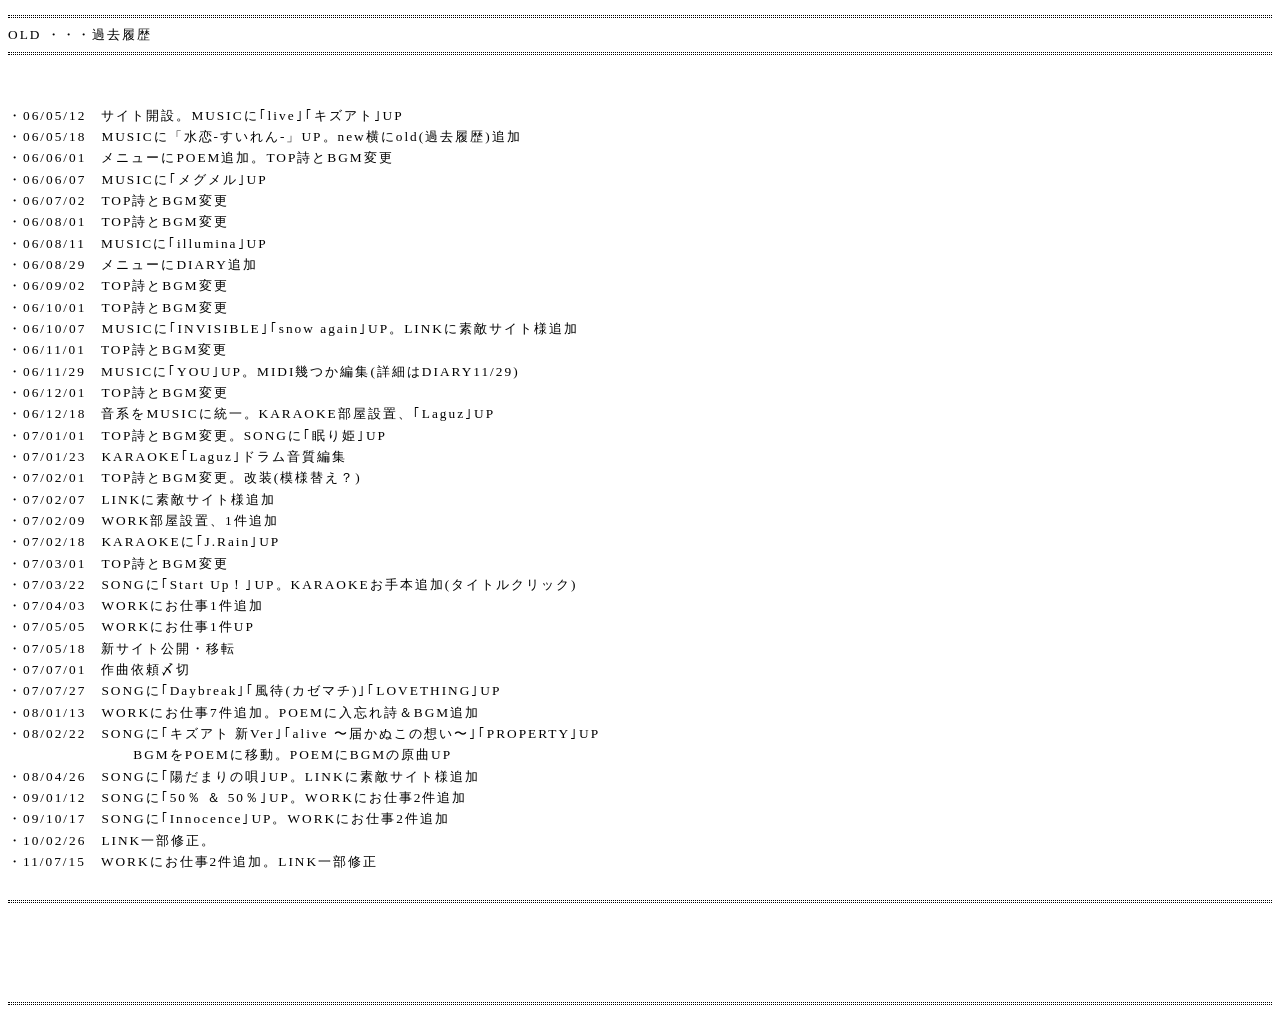
<file: old.html>
<!DOCTYPE HTML PUBLIC "-//W3C//DTD HTML 4.01 Transitional//EN">
<html lang="ja">
<head>
<meta content="text/html; charset=utf-8" http-equiv="Content-type"/>
<meta content="text/css" http-equiv="Content-Style-Type"/>
<title>Old</title>
<style type="text/css">
<!--
body,td{ letter-spacing : 2px;
line-height : 16pt;
//文字同士の間の幅指定タグ4は横の間16は縦
}

br{letter-spacing:normal;}
body,td,th{font-size:10pt;
//10は文字のサイズ
}

hr{border-style:dotted;
   border-color:black;
    height:1;
//線のタグdottedは線の種類 blackは色 300は長さ 1は太さ}
-->
</style>
<script language="JavaScript">
resizeTo(520,480);
// --></script>
</head>
<body alink="black" bgcolor="white" link="black" text="black" vlink="black"></script><div style="text-align: center;"><div style="display: inline-block; position: relative; z-index: 9999;"></script></script></div></div>
<!--blackはリンク＆文字の色 whiteは背景の色-->
<hr align="left"/>
OLD ・・・過去履歴<br/>
<hr align="left"/><br/><br/>
・06/05/12　サイト開設。MUSICに｢live｣｢キズアト｣UP<br/>
・06/05/18　MUSICに「水恋-すいれん-」UP。new横にold(過去履歴)追加<br/>
・06/06/01　メニューにPOEM追加。TOP詩とBGM変更<br/>
・06/06/07　MUSICに｢メグメル｣UP<br/>
・06/07/02　TOP詩とBGM変更<br/>
・06/08/01　TOP詩とBGM変更<br/>
・06/08/11　MUSICに｢illumina｣UP<br/>
・06/08/29　メニューにDIARY追加<br/>
・06/09/02　TOP詩とBGM変更<br/>
・06/10/01　TOP詩とBGM変更<br/>
・06/10/07　MUSICに｢INVISIBLE｣｢snow again｣UP。LINKに素敵サイト様追加<br/>
・06/11/01　TOP詩とBGM変更<br/>
・06/11/29　MUSICに｢YOU｣UP。MIDI幾つか編集(詳細はDIARY11/29)<br/>
・06/12/01　TOP詩とBGM変更<br/>
・06/12/18　音系をMUSICに統一。KARAOKE部屋設置、｢Laguz｣UP<br/>
・07/01/01　TOP詩とBGM変更。SONGに｢眠り姫｣UP<br/>
・07/01/23　KARAOKE｢Laguz｣ドラム音質編集<br/>
・07/02/01　TOP詩とBGM変更。改装(模様替え？)<br/>
・07/02/07　LINKに素敵サイト様追加<br/>
・07/02/09　WORK部屋設置、1件追加<br/>
・07/02/18　KARAOKEに｢J.Rain｣UP<br/>
・07/03/01　TOP詩とBGM変更<br/>
・07/03/22　SONGに｢Start Up！｣UP。KARAOKEお手本追加(タイトルクリック)<br/>
・07/04/03　WORKにお仕事1件追加<br/>
・07/05/05　WORKにお仕事1件UP<br/>
・07/05/18　新サイト公開・移転<br/>
・07/07/01　作曲依頼〆切<br/>
・07/07/27　SONGに｢Daybreak｣｢風待(カゼマチ)｣｢LOVETHING｣UP<br/>
・08/01/13　WORKにお仕事7件追加。POEMに入忘れ詩＆BGM追加<br/>
・08/02/22　SONGに｢キズアト 新Ver｣｢alive 〜届かぬこの想い〜｣｢PROPERTY｣UP<br/>
　　　　　　　　 BGMをPOEMに移動。POEMにBGMの原曲UP<br/>
・08/04/26　SONGに｢陽だまりの唄｣UP。LINKに素敵サイト様追加<br/>
・09/01/12　SONGに｢50％ ＆ 50％｣UP。WORKにお仕事2件追加<br/>
・09/10/17　SONGに｢Innocence｣UP。WORKにお仕事2件追加<br/>
・10/02/26　LINK一部修正。<br/>
・11/07/15　WORKにお仕事2件追加。LINK一部修正<br/>
<br/>
<hr align="left"/><br/><br/><br/><br/>
<hr align="left"/>
<div style="text-align: center;"><div style="display: inline-block; position: relative; z-index: 9999;"></script></div></div></body>
</html>
</file>
